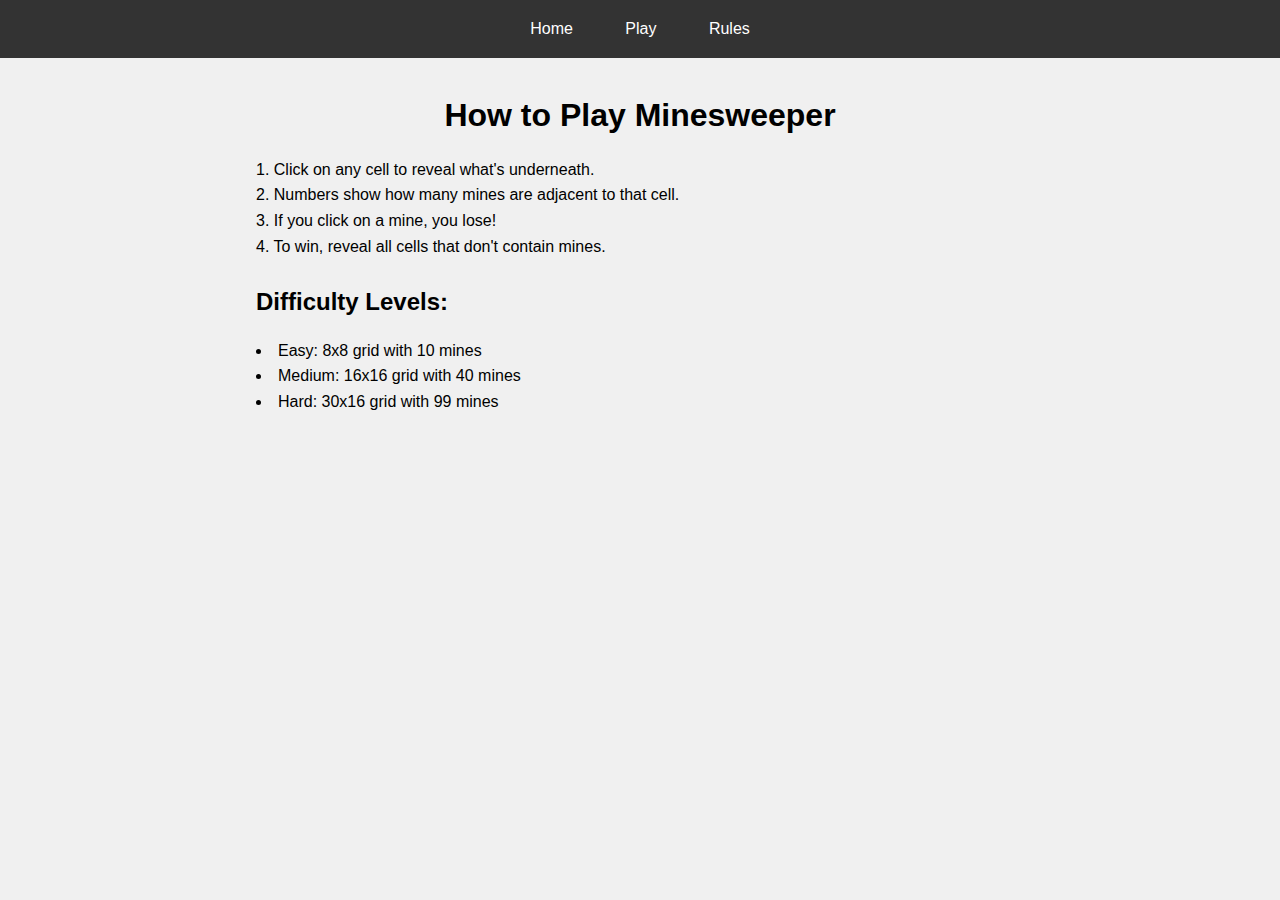
<file: rules.html>
<!DOCTYPE html>
<html lang="en">
<head>
    <meta charset="UTF-8">
    <meta name="viewport" content="width=device-width, initial-scale=1.0">
    <title>Minesweeper - Rules</title>
    <link rel="stylesheet" href="styles.css">
</head>
<body>
    <nav>
        <a href="index.html">Home</a>
        <a href="game.html">Play</a>
        <a href="rules.html">Rules</a>
    </nav>

    <div class="container">
        <h1>How to Play Minesweeper</h1>
        <div class="rules">
            <p>1. Click on any cell to reveal what's underneath.</p>
            <p>2. Numbers show how many mines are adjacent to that cell.</p>
            <p>3. If you click on a mine, you lose!</p>
            <p>4. To win, reveal all cells that don't contain mines.</p>
            
            <h2>Difficulty Levels:</h2>
            <ul>
                <li>Easy: 8x8 grid with 10 mines</li>
                <li>Medium: 16x16 grid with 40 mines</li>
                <li>Hard: 30x16 grid with 99 mines</li>
            </ul>
        </div>
    </div>
</body>
</html>
</file>
<file: styles.css>
* {
    margin: 0;
    padding: 0;
    box-sizing: border-box;
}

body {
    font-family: Arial, sans-serif;
    line-height: 1.6;
    background-color: #f0f0f0;
}

nav {
    background-color: #333;
    padding: 1rem;
    text-align: center;
}

nav a {
    color: white;
    text-decoration: none;
    padding: 0.5rem 1rem;
    margin: 0 0.5rem;
}

nav a:hover {
    background-color: #555;
}

.container {
    max-width: 1200px;
    margin: 2rem auto;
    padding: 0 1rem;
    text-align: center;
}

.button {
    display: inline-block;
    padding: 0.5rem 1rem;
    margin: 0.5rem;
    background-color: #4CAF50;
    color: white;
    text-decoration: none;
    border: none;
    border-radius: 4px;
    cursor: pointer;
}

.button:hover {
    background-color: #45a049;
}

#board {
    display: inline-grid;
    gap: 1px;
    background-color: #ccc;
    padding: 1px;
    margin: 1rem auto;
}

.cell {
    width: 30px;
    height: 30px;
    background-color: #ddd;
    border: 1px solid #999;
    display: flex;
    align-items: center;
    justify-content: center;
    cursor: pointer;
    font-weight: bold;
}

.cell:hover {
    background-color: #eee;
}

.cell.revealed {
    background-color: #fff;
}

.cell.mine {
    background-color: #ff4444;
}

#game-status {
    font-size: 1.5rem;
    margin: 1rem 0;
    font-weight: bold;
}

.rules {
    text-align: left;
    max-width: 800px;
    margin: 0 auto;
    padding: 1rem;
}

.rules h2 {
    margin: 1.5rem 0 1rem;
}

.rules ul {
    list-style-position: inside;
    margin: 1rem 0;
}
</file>
